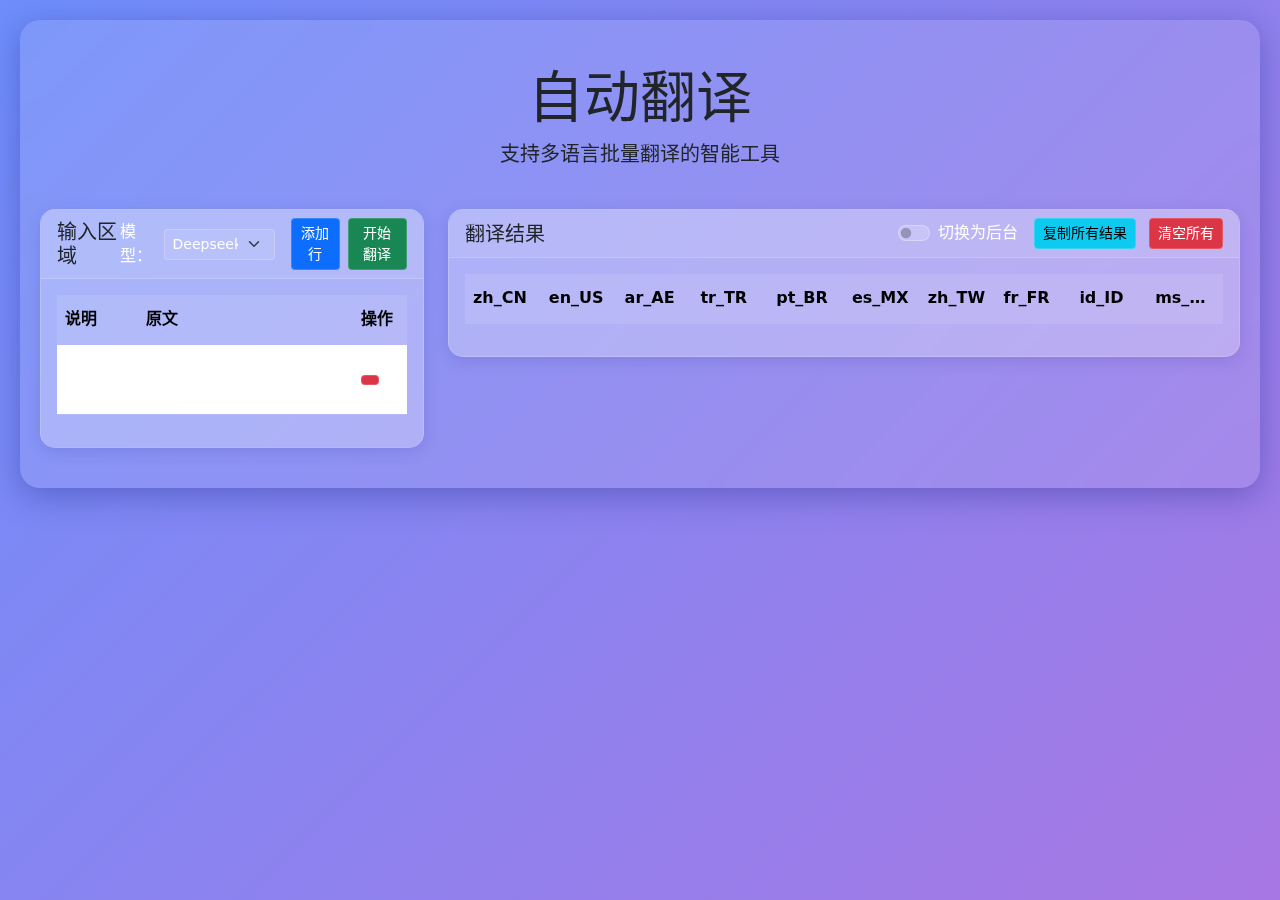
<file: index.html>
<!DOCTYPE html>
<html lang="zh-CN">
<head>
    <meta charset="UTF-8">
    <meta name="viewport" content="width=device-width, initial-scale=1.0">
    <title>自动翻译</title>
    <!-- Bootstrap 5 CSS -->
    <link href="https://cdn.jsdelivr.net/npm/bootstrap@5.1.3/dist/css/bootstrap.min.css" rel="stylesheet">
    <!-- 自定义样式 -->
    <link href="css/style.css" rel="stylesheet">
</head>
<body>
    <div class="container-fluid glass-container">
        <header class="text-center py-4">
            <h1 class="display-4">自动翻译</h1>
            <p class="lead">支持多语言批量翻译的智能工具</p>
        </header>

        <main class="row">
            <!-- 左侧输入区域 -->
            <div class="col-md-4">
                <div class="card glass-card">
                    <div class="card-header d-flex justify-content-between align-items-center">
                        <h5 class="card-title mb-0">输入区域</h5>
                        <div class="d-flex align-items-center">
                            <span class="text-white me-2">模型：</span>
                            <div class="model-select-container me-3">
                                <select class="form-select form-select-sm" id="modelSelect">
                                    <option value="deepseek">Deepseek-V3</option>
                                    <option value="gpt4o">GPT-4</option>
                                    <option value="grok">Grok-3(需翻墙)</option>
                                </select>
                            </div>
                            <button class="btn btn-primary btn-sm me-2" id="addRow">
                                <i class="bi bi-plus-lg"></i> 添加行
                            </button>
                            <button class="btn btn-success btn-sm" id="translate">
                                <i class="bi bi-translate"></i> 开始翻译
                            </button>
                        </div>
                    </div>
                    <div class="card-body">
                        <div class="table-responsive">
                            <table class="table" id="inputTable">
                                <thead>
                                    <tr>
                                        <th>说明</th>
                                        <th>原文</th>
                                        <th>操作</th>
                                    </tr>
                                </thead>
                                <tbody>
                                    <tr>
                                        <td>
                                            <textarea class="form-control description" rows="2" placeholder="请输入说明..."></textarea>
                                        </td>
                                        <td>
                                            <textarea class="form-control original-text" rows="2" placeholder="请输入原文..."></textarea>
                                        </td>
                                        <td>
                                            <button class="btn btn-danger btn-sm delete-row">
                                                <i class="bi bi-trash"></i>
                                            </button>
                                        </td>
                                    </tr>
                                </tbody>
                            </table>
                        </div>
                    </div>
                </div>
            </div>

            <!-- 右侧翻译结果区域 -->
            <div class="col-md-8">
                <div class="card glass-card">
                    <div class="card-header d-flex justify-content-between align-items-center">
                        <h5 class="card-title mb-0">翻译结果</h5>
                        <div class="d-flex align-items-center">
                            <div class="form-check form-switch me-3">
                                <input class="form-check-input" type="checkbox" id="sortToggle">
                                <label class="form-check-label text-white" for="sortToggle">结果排序</label>
                            </div>
                            <div>
                                <button class="btn btn-info btn-sm me-2" id="copyAllResults">
                                    <i class="bi bi-clipboard"></i> 复制所有结果
                                </button>
                                <button class="btn btn-danger btn-sm" id="clearAll">
                                    <i class="bi bi-trash"></i> 清空所有
                                </button>
                            </div>
                        </div>
                    </div>
                    <div class="card-body">
                        <div class="table-responsive">
                            <table class="table" id="resultTable">
                                <thead>
                                    <tr>
                                        <th>zh_CN</th>
                                        <th>en_US</th>
                                        <th>ar_AE</th>
                                        <th>tr_TR</th>
                                        <th>pt_BR</th>
                                        <th>es_MX</th>
                                        <th>zh_TW</th>
                                        <th>fr_FR</th>
                                        <th>id_ID</th>
                                        <th>ms_MY</th>
                                    </tr>
                                </thead>
                                <tbody>
                                    <!-- 翻译结果将动态插入这里 -->
                                </tbody>
                            </table>
                        </div>
                    </div>
                </div>
            </div>
        </main>

        <!-- 加载动画 -->
        <div class="loading-overlay d-none">
            <div class="loading-content">
                <div class="spinner-border text-primary" role="status">
                    <span class="visually-hidden">加载中...</span>
                </div>
                <div class="model-info">正在使用 <span id="currentModelName">Deepseek-V3</span> 模型翻译</div>
                <div class="progress-container">
                    <div class="progress">
                        <div class="progress-bar" role="progressbar" style="width: 0%"></div>
                    </div>
                    <div class="progress-text">翻译进度: 0%</div>
                </div>
                <button class="btn btn-danger" id="cancelTranslation">
                    <i class="bi bi-x-circle"></i> 取消翻译
                </button>
            </div>
        </div>
    </div>

    <!-- Bootstrap 5 JS Bundle -->
    <script src="https://cdn.bootcdn.net/ajax/libs/twitter-bootstrap/5.1.3/js/bootstrap.bundle.min.js"></script>
    <!-- Bootstrap Icons -->
    <link href="https://cdn.bootcdn.net/ajax/libs/bootstrap-icons/1.7.2/font/bootstrap-icons.css" rel="stylesheet">
    <!-- 自定义脚本 -->
    <script type="module" src="js/main.js"></script>
</body>
</html>
</file>
<file: css/style.css>
/* 全局样式 */
body {
    min-height: 100vh;
    background: linear-gradient(135deg, #6e8efb, #a777e3);
    padding: 20px;
}

/* 玻璃态容器 */
.glass-container {
    background: rgba(255, 255, 255, 0.1);
    backdrop-filter: blur(10px);
    border-radius: 20px;
    padding: 20px;
    box-shadow: 0 8px 32px 0 rgba(31, 38, 135, 0.37);
}

/* 玻璃态卡片 */
.glass-card {
    background: rgba(255, 255, 255, 0.2);
    backdrop-filter: blur(10px);
    border-radius: 15px;
    border: 1px solid rgba(255, 255, 255, 0.18);
    box-shadow: 0 4px 16px 0 rgba(31, 38, 135, 0.15);
    margin-bottom: 20px;
}

.glass-card .card-header {
    background: rgba(255, 255, 255, 0.1);
    border-bottom: 1px solid rgba(255, 255, 255, 0.18);
    border-radius: 15px 15px 0 0;
}

/* 表格样式 */
.table {
    color: #fff;
    user-select: text; /* 允许选择文本 */
    table-layout: fixed; /* 固定表格布局 */
    width: 100%; /* 确保表格占满容器 */
}

.table thead th {
    border-bottom: 2px solid rgba(255, 255, 255, 0.1);
    background: rgba(255, 255, 255, 0.1);
    user-select: none; /* 表头不可选择 */
    cursor: pointer; /* 添加指针样式 */
    transition: all 0.2s;
    position: relative;
    padding: 12px 8px;
    text-align: left; /* 左对齐文本 */
    white-space: nowrap; /* 防止表头换行 */
    overflow: hidden; /* 隐藏溢出内容 */
    text-overflow: ellipsis; /* 显示省略号 */
}

/* 设置列宽 */
.table thead th:nth-child(1) { width: 15%; } /* 说明列 */
.table thead th:nth-child(2) { width: 40%; } /* 原文列 */
.table thead th:nth-child(3) { width: 10%; } /* 操作列 */

/* 结果表格列宽 */
#resultTable thead th { width: 10%; } /* 10列平均分配宽度 */

.table td {
    border-color: rgba(255, 255, 255, 0.1);
    vertical-align: middle;
    padding: 8px;
    position: relative;
    word-wrap: break-word;
    overflow-wrap: break-word;
    height: 60px; /* 设置固定高度 */
}

/* 确保表格行高一致 */
.table tbody tr {
    height: 60px; /* 设置固定行高 */
}

/* 可选择单元格样式 */
.table td.selectable {
    cursor: text;
    transition: all 0.2s;
    position: relative;
}

.table td.selectable:hover {
    background-color: rgba(255, 255, 255, 0.1);
}

.table td.selectable:focus {
    outline: 2px solid rgba(255, 255, 255, 0.3);
    background-color: rgba(255, 255, 255, 0.15);
}

/* 选中文本样式 */
.table td.selectable::selection {
    background-color: rgba(255, 255, 255, 0.3);
    color: #fff;
}

/* 文本框样式 */
.form-control {
    background: rgba(255, 255, 255, 0.1);
    border: 1px solid rgba(255, 255, 255, 0.18);
    color: #fff;
    width: 100%;
    resize: none;
    overflow: hidden;
    min-height: 60px; /* 设置最小高度 */
    max-height: 60px; /* 设置最大高度 */
    line-height: 1.2; /* 减小行高 */
    padding: 6px 12px; /* 调整内边距 */
}

.form-control:focus {
    background: rgba(255, 255, 255, 0.2);
    border-color: rgba(255, 255, 255, 0.5);
    color: #fff;
    box-shadow: 0 0 0 0.25rem rgba(255, 255, 255, 0.1);
}

.form-control::placeholder {
    color: rgba(255, 255, 255, 0.6);
}

/* 按钮样式 */
.btn {
    backdrop-filter: blur(10px);
    border: 1px solid rgba(255, 255, 255, 0.18);
    transition: all 0.3s ease;
}

.btn:hover {
    transform: translateY(-2px);
    box-shadow: 0 4px 12px rgba(0, 0, 0, 0.15);
}

/* 加载动画遮罩层 */
.loading-overlay {
    position: fixed;
    top: 0;
    left: 0;
    right: 0;
    bottom: 0;
    background: rgba(0, 0, 0, 0.5);
    backdrop-filter: blur(5px);
    display: flex;
    justify-content: center;
    align-items: flex-start;
    z-index: 9999;
    padding-top: 220px;
}

.loading-content {
    display: flex;
    flex-direction: column;
    align-items: center;
    gap: 20px;
    background: rgba(0, 0, 0, 0.3);
    padding: 20px;
    border-radius: 10px;
    box-shadow: 0 4px 6px rgba(0, 0, 0, 0.1);
    position: sticky;
    top: 220px;
}

.progress-container {
    width: 300px;
    text-align: center;
    background: rgba(255, 255, 255, 0.1);
    padding: 15px;
    border-radius: 8px;
}

.progress {
    height: 10px;
    background: rgba(255, 255, 255, 0.1);
    border-radius: 5px;
    overflow: hidden;
    margin-bottom: 10px;
}

.progress-bar {
    background: linear-gradient(90deg, #6e8efb, #a777e3);
    transition: width 0.3s ease;
}

.progress-bar.progress-complete {
    animation: progressComplete 0.5s ease;
}

@keyframes progressComplete {
    0% {
        transform: scaleX(1);
    }
    50% {
        transform: scaleX(1.05);
    }
    100% {
        transform: scaleX(1);
    }
}

.progress-text {
    color: white;
    font-size: 14px;
    text-shadow: 0 1px 2px rgba(0, 0, 0, 0.2);
}

.model-info {
    color: white;
    font-size: 16px;
    text-shadow: 0 1px 2px rgba(0, 0, 0, 0.2);
    margin-bottom: 10px;
    background: rgba(255, 255, 255, 0.1);
    padding: 8px 15px;
    border-radius: 8px;
}

#currentModelName {
    color: #6e8efb;
    font-weight: bold;
}

#cancelTranslation {
    background: rgba(220, 53, 69, 0.8);
    border: none;
    padding: 8px 20px;
    font-size: 14px;
    transition: all 0.3s ease;
}

#cancelTranslation:hover {
    background: rgba(220, 53, 69, 1);
    transform: translateY(-2px);
    box-shadow: 0 4px 12px rgba(220, 53, 69, 0.3);
}

#cancelTranslation:active {
    transform: translateY(0);
}

/* 响应式调整 */
@media (max-width: 768px) {
    .container-fluid {
        padding: 10px;
    }
    
    .glass-card {
        margin-bottom: 15px;
    }
    
    .table-responsive {
        margin-bottom: 0;
    }
}

/* Toast提示消息样式 */
.toast-container {
    position: fixed;
    top: 20px;
    right: 20px;
    z-index: 9999;
}

.toast {
    background: rgba(255, 255, 255, 0.2);
    backdrop-filter: blur(10px);
    border: 1px solid rgba(255, 255, 255, 0.18);
    color: #fff;
}

/* 自定义滚动条 */
::-webkit-scrollbar {
    width: 8px;
    height: 8px;
}

::-webkit-scrollbar-track {
    background: rgba(255, 255, 255, 0.1);
}

::-webkit-scrollbar-thumb {
    background: rgba(255, 255, 255, 0.3);
    border-radius: 4px;
}

::-webkit-scrollbar-thumb:hover {
    background: rgba(255, 255, 255, 0.4);
}

/* 切换开关样式 */
.form-check-input {
    background-color: rgba(255, 255, 255, 0.2);
    border-color: rgba(255, 255, 255, 0.3);
    cursor: pointer;
}

.form-check-input:checked {
    background-color: #0d6efd;
    border-color: #0d6efd;
}

.form-check-input:focus {
    box-shadow: 0 0 0 0.25rem rgba(13, 110, 253, 0.25);
    border-color: rgba(255, 255, 255, 0.5);
}

.form-check-label {
    user-select: none;
    cursor: pointer;
}

/* 确保表格响应式 */
.table-responsive {
    overflow-x: auto;
    -webkit-overflow-scrolling: touch;
}

/* 模型选择样式 */
.model-select-container {
    width: 150px;
}

.model-select-container .form-select {
    background-color: rgba(255, 255, 255, 0.1);
    border: 1px solid rgba(255, 255, 255, 0.2);
    color: #fff;
    font-size: 0.875rem;
}

.model-select-container .form-select:focus {
    background-color: rgba(255, 255, 255, 0.2);
    border-color: rgba(255, 255, 255, 0.3);
    color: #fff;
    box-shadow: 0 0 0 0.25rem rgba(255, 255, 255, 0.1);
}

.model-select-container .form-select option {
    background-color: #2c3e50;
    color: #fff;
}
</file>
